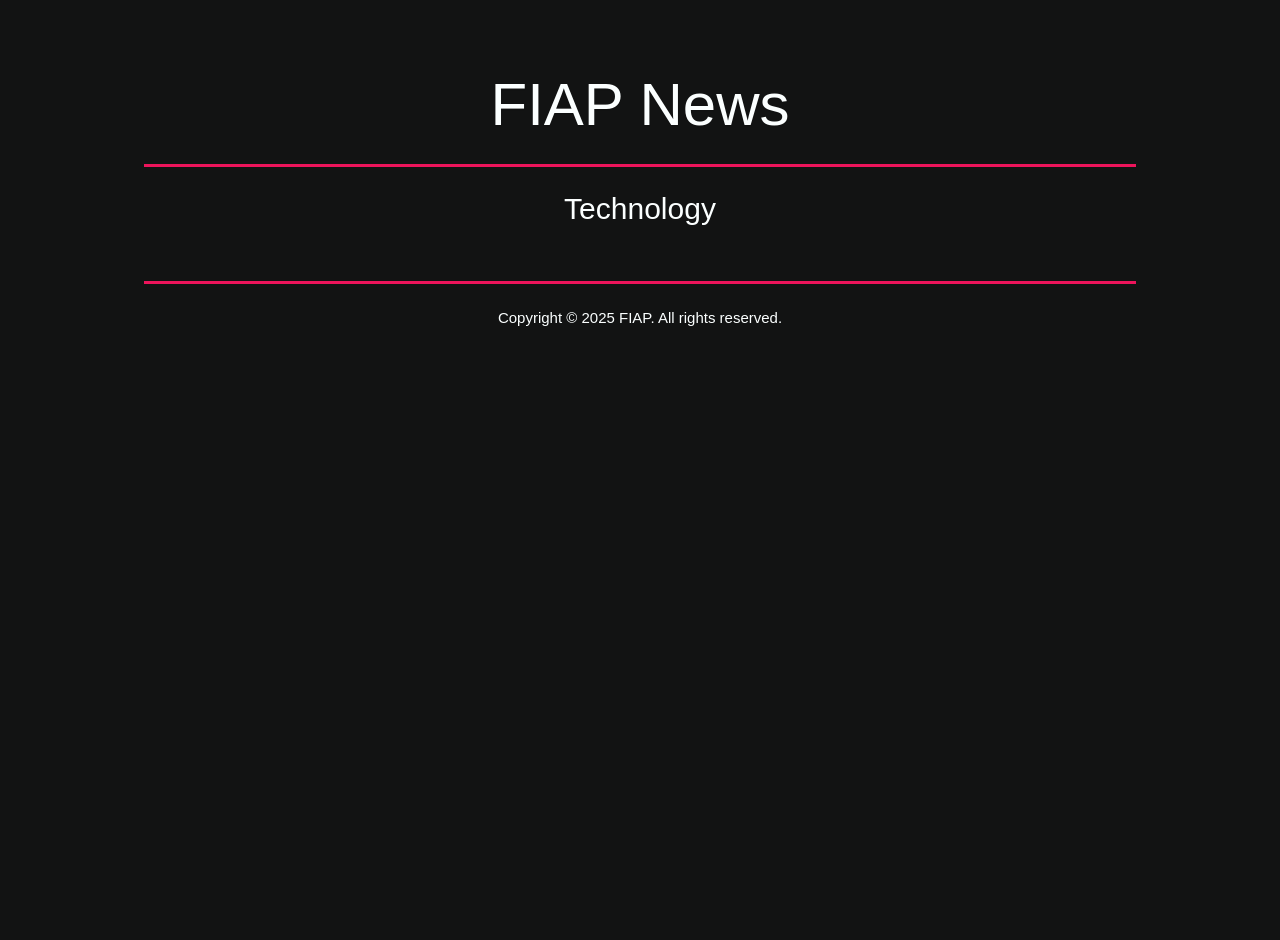
<file: frontend/index.html>
<!DOCTYPE html>
<html lang="pt-BR">
<head>
    <meta charset="UTF-8">
    <title>Fiap News</title>
    <link rel="stylesheet" href="style.css">
</head>
<body>
    <header>
        <h1 class="site-title">FIAP News</h1>
        <hr class="header-line">
    </header>
    <main>
        <h2 class="subtitle">Technology</h2>
        <div id="news-container"></div>
    </main>
    <footer>
        <hr class="footer-line">
        <p class="copyright">Copyright © 2025 FIAP. All rights reserved.</p>
    </footer>
    <script src="script.js"></script>
</body>
</html>
</file>
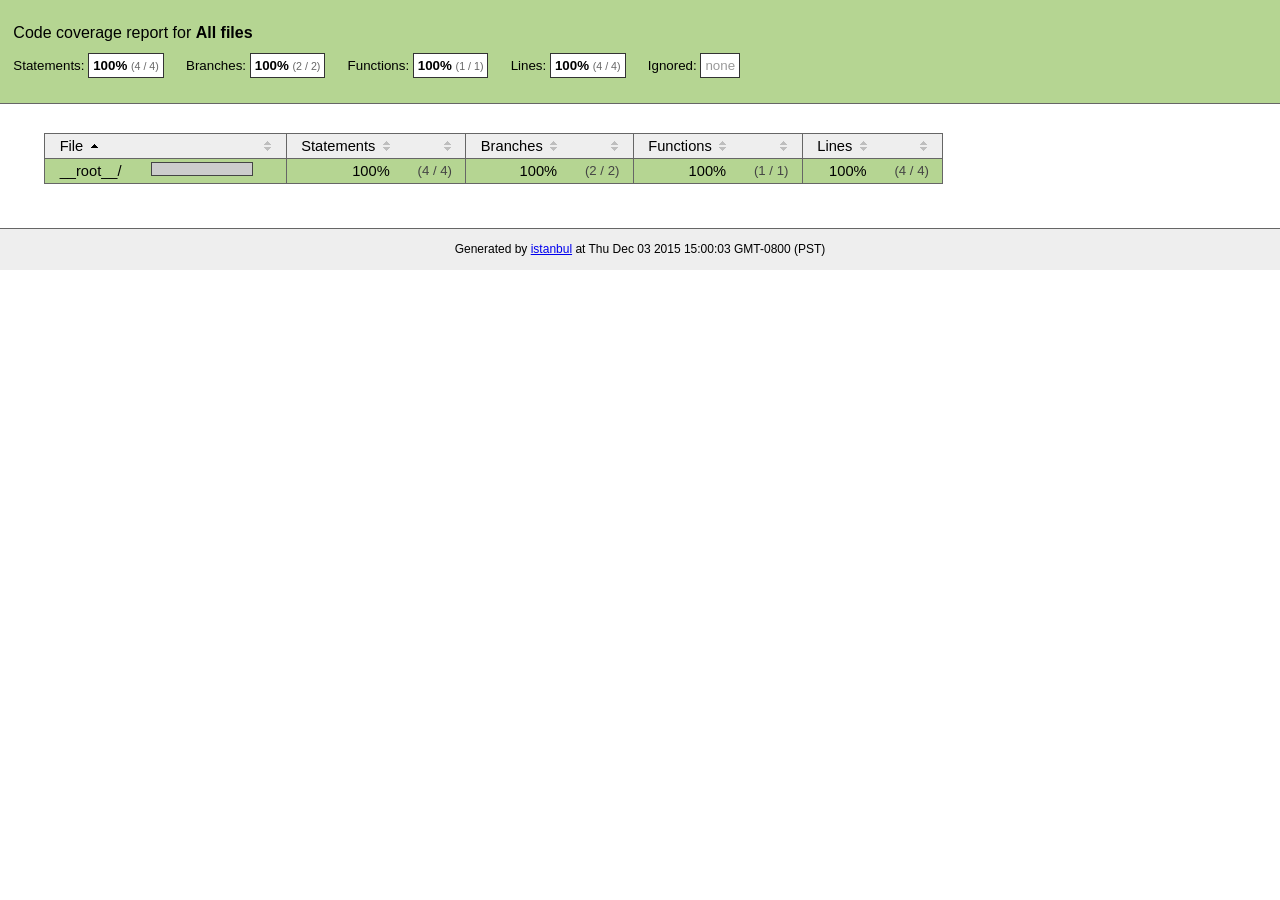
<file: backend/node_modules/unique-filename/coverage/index.html>
<!doctype html>
<html lang="en">
<head>
    <title>Code coverage report for All files</title>
    <meta charset="utf-8">
    <link rel="stylesheet" href="prettify.css">
    <link rel="stylesheet" href="base.css">
    <style type='text/css'>
        div.coverage-summary .sorter {
            background-image: url(sort-arrow-sprite.png);
        }
    </style>
</head>
<body>
<div class="header high">
    <h1>Code coverage report for <span class="entity">All files</span></h1>
    <h2>
        Statements: <span class="metric">100% <small>(4 / 4)</small></span> &nbsp;&nbsp;&nbsp;&nbsp;
        Branches: <span class="metric">100% <small>(2 / 2)</small></span> &nbsp;&nbsp;&nbsp;&nbsp;
        Functions: <span class="metric">100% <small>(1 / 1)</small></span> &nbsp;&nbsp;&nbsp;&nbsp;
        Lines: <span class="metric">100% <small>(4 / 4)</small></span> &nbsp;&nbsp;&nbsp;&nbsp;
        Ignored: <span class="metric"><span class="ignore-none">none</span></span> &nbsp;&nbsp;&nbsp;&nbsp;
    </h2>
    <div class="path"></div>
</div>
<div class="body">
<div class="coverage-summary">
<table>
<thead>
<tr>
   <th data-col="file" data-fmt="html" data-html="true" class="file">File</th>
   <th data-col="pic" data-type="number" data-fmt="html" data-html="true" class="pic"></th>
   <th data-col="statements" data-type="number" data-fmt="pct" class="pct">Statements</th>
   <th data-col="statements_raw" data-type="number" data-fmt="html" class="abs"></th>
   <th data-col="branches" data-type="number" data-fmt="pct" class="pct">Branches</th>
   <th data-col="branches_raw" data-type="number" data-fmt="html" class="abs"></th>
   <th data-col="functions" data-type="number" data-fmt="pct" class="pct">Functions</th>
   <th data-col="functions_raw" data-type="number" data-fmt="html" class="abs"></th>
   <th data-col="lines" data-type="number" data-fmt="pct" class="pct">Lines</th>
   <th data-col="lines_raw" data-type="number" data-fmt="html" class="abs"></th>
</tr>
</thead>
<tbody><tr>
	<td class="file high" data-value="__root__/"><a href="__root__/index.html">__root__/</a></td>
	<td data-value="100" class="pic high"><span class="cover-fill cover-full" style="width: 100px;"></span><span class="cover-empty" style="width:0px;"></span></td>
	<td data-value="100" class="pct high">100%</td>
	<td data-value="4" class="abs high">(4&nbsp;/&nbsp;4)</td>
	<td data-value="100" class="pct high">100%</td>
	<td data-value="2" class="abs high">(2&nbsp;/&nbsp;2)</td>
	<td data-value="100" class="pct high">100%</td>
	<td data-value="1" class="abs high">(1&nbsp;/&nbsp;1)</td>
	<td data-value="100" class="pct high">100%</td>
	<td data-value="4" class="abs high">(4&nbsp;/&nbsp;4)</td>
	</tr>

</tbody>
</table>
</div>
</div>
<div class="footer">
    <div class="meta">Generated by <a href="http://istanbul-js.org/" target="_blank">istanbul</a> at Thu Dec 03 2015 15:00:03 GMT-0800 (PST)</div>
</div>
<script src="prettify.js"></script>
<script>
window.onload = function () {
        if (typeof prettyPrint === 'function') {
            prettyPrint();
        }
};
</script>
<script src="sorter.js"></script>
</body>
</html>
</file>
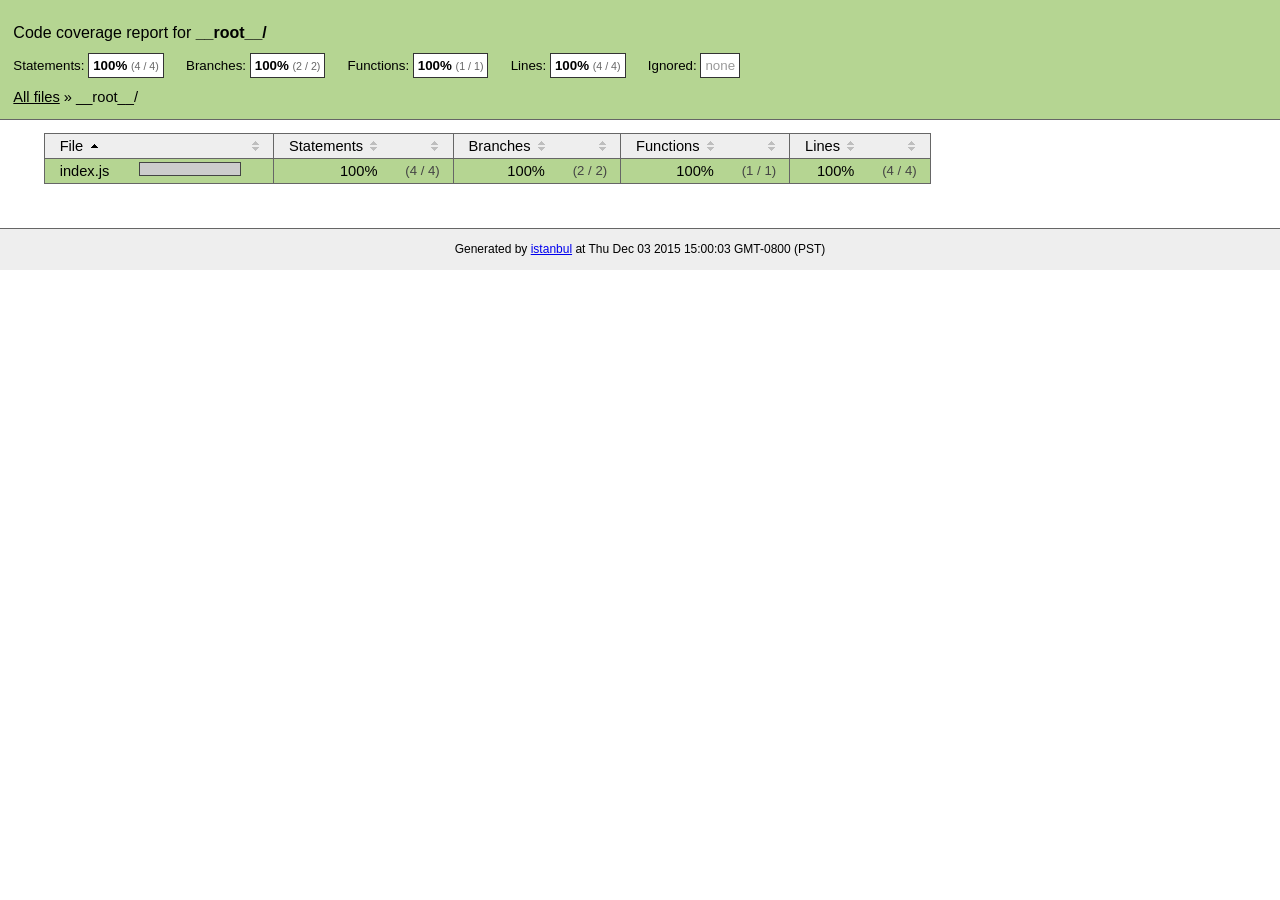
<file: backend/node_modules/unique-filename/coverage/__root__/index.html>
<!doctype html>
<html lang="en">
<head>
    <title>Code coverage report for __root__/</title>
    <meta charset="utf-8">
    <link rel="stylesheet" href="../prettify.css">
    <link rel="stylesheet" href="../base.css">
    <style type='text/css'>
        div.coverage-summary .sorter {
            background-image: url(../sort-arrow-sprite.png);
        }
    </style>
</head>
<body>
<div class="header high">
    <h1>Code coverage report for <span class="entity">__root__/</span></h1>
    <h2>
        Statements: <span class="metric">100% <small>(4 / 4)</small></span> &nbsp;&nbsp;&nbsp;&nbsp;
        Branches: <span class="metric">100% <small>(2 / 2)</small></span> &nbsp;&nbsp;&nbsp;&nbsp;
        Functions: <span class="metric">100% <small>(1 / 1)</small></span> &nbsp;&nbsp;&nbsp;&nbsp;
        Lines: <span class="metric">100% <small>(4 / 4)</small></span> &nbsp;&nbsp;&nbsp;&nbsp;
        Ignored: <span class="metric"><span class="ignore-none">none</span></span> &nbsp;&nbsp;&nbsp;&nbsp;
    </h2>
    <div class="path"><a href="../index.html">All files</a> &#187; __root__/</div>
</div>
<div class="body">
<div class="coverage-summary">
<table>
<thead>
<tr>
   <th data-col="file" data-fmt="html" data-html="true" class="file">File</th>
   <th data-col="pic" data-type="number" data-fmt="html" data-html="true" class="pic"></th>
   <th data-col="statements" data-type="number" data-fmt="pct" class="pct">Statements</th>
   <th data-col="statements_raw" data-type="number" data-fmt="html" class="abs"></th>
   <th data-col="branches" data-type="number" data-fmt="pct" class="pct">Branches</th>
   <th data-col="branches_raw" data-type="number" data-fmt="html" class="abs"></th>
   <th data-col="functions" data-type="number" data-fmt="pct" class="pct">Functions</th>
   <th data-col="functions_raw" data-type="number" data-fmt="html" class="abs"></th>
   <th data-col="lines" data-type="number" data-fmt="pct" class="pct">Lines</th>
   <th data-col="lines_raw" data-type="number" data-fmt="html" class="abs"></th>
</tr>
</thead>
<tbody><tr>
	<td class="file high" data-value="index.js"><a href="index.js.html">index.js</a></td>
	<td data-value="100" class="pic high"><span class="cover-fill cover-full" style="width: 100px;"></span><span class="cover-empty" style="width:0px;"></span></td>
	<td data-value="100" class="pct high">100%</td>
	<td data-value="4" class="abs high">(4&nbsp;/&nbsp;4)</td>
	<td data-value="100" class="pct high">100%</td>
	<td data-value="2" class="abs high">(2&nbsp;/&nbsp;2)</td>
	<td data-value="100" class="pct high">100%</td>
	<td data-value="1" class="abs high">(1&nbsp;/&nbsp;1)</td>
	<td data-value="100" class="pct high">100%</td>
	<td data-value="4" class="abs high">(4&nbsp;/&nbsp;4)</td>
	</tr>

</tbody>
</table>
</div>
</div>
<div class="footer">
    <div class="meta">Generated by <a href="http://istanbul-js.org/" target="_blank">istanbul</a> at Thu Dec 03 2015 15:00:03 GMT-0800 (PST)</div>
</div>
<script src="../prettify.js"></script>
<script>
window.onload = function () {
        if (typeof prettyPrint === 'function') {
            prettyPrint();
        }
};
</script>
<script src="../sorter.js"></script>
</body>
</html>
</file>
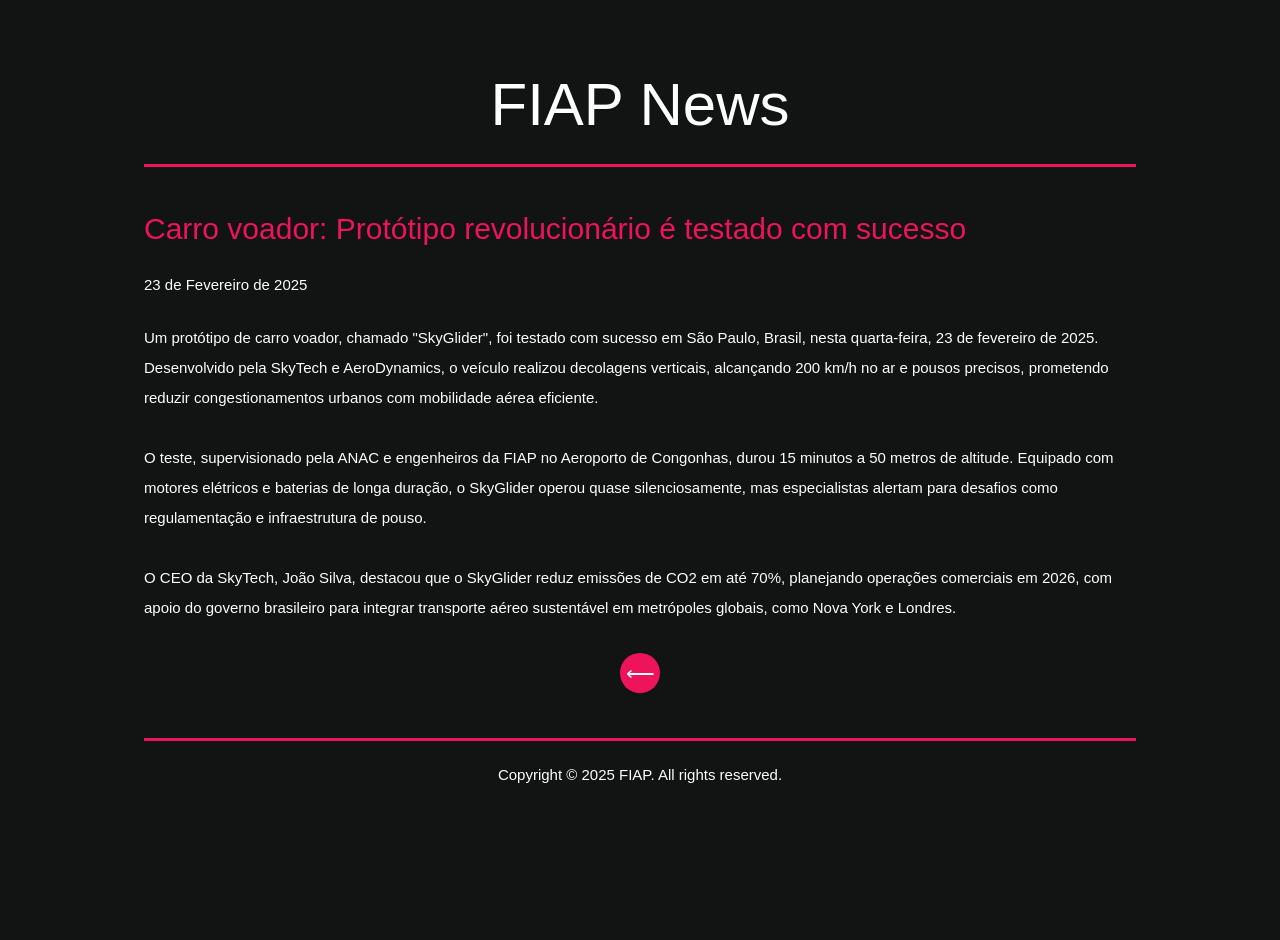
<file: frontend/carro-voador.html>
<!DOCTYPE html>
<html lang="pt-BR">
<head>
    <meta charset="UTF-8">
    <title>Carro voador: Protótipo revolucionário é testado com sucesso - Fiap News</title>
    <link rel="stylesheet" href="style.css">
</head>
<body>
    <header>
        <h1 class="site-title">FIAP News</h1>
        <hr class="header-line">
    </header>
    <main class="news-detail">
        <div class="news-text-full">
            <h2 class="news-title">Carro voador: Protótipo revolucionário é testado com sucesso</h2>
            <p class="news-date">23 de Fevereiro de 2025</p>
            <p class="news-content">Um protótipo de carro voador, chamado "SkyGlider", foi testado com sucesso em São Paulo, Brasil, nesta quarta-feira, 23 de fevereiro de 2025. Desenvolvido pela SkyTech e AeroDynamics, o veículo realizou decolagens verticais, alcançando 200 km/h no ar e pousos precisos, prometendo reduzir congestionamentos urbanos com mobilidade aérea eficiente.</p>
            <p class="news-content">O teste, supervisionado pela ANAC e engenheiros da FIAP no Aeroporto de Congonhas, durou 15 minutos a 50 metros de altitude. Equipado com motores elétricos e baterias de longa duração, o SkyGlider operou quase silenciosamente, mas especialistas alertam para desafios como regulamentação e infraestrutura de pouso.</p>
            <p class="news-content">O CEO da SkyTech, João Silva, destacou que o SkyGlider reduz emissões de CO2 em até 70%, planejando operações comerciais em 2026, com apoio do governo brasileiro para integrar transporte aéreo sustentável em metrópoles globais, como Nova York e Londres.</p>
        </div>
        <div class="back-button">
            <a href="index.html" class="back-link">⟵</a>
        </div>
    </main>
    <footer>
        <hr class="footer-line">
        <p class="copyright">Copyright © 2025 FIAP. All rights reserved.</p>
    </footer>
    <script src="script.js"></script>
</body>
</html>
</file>
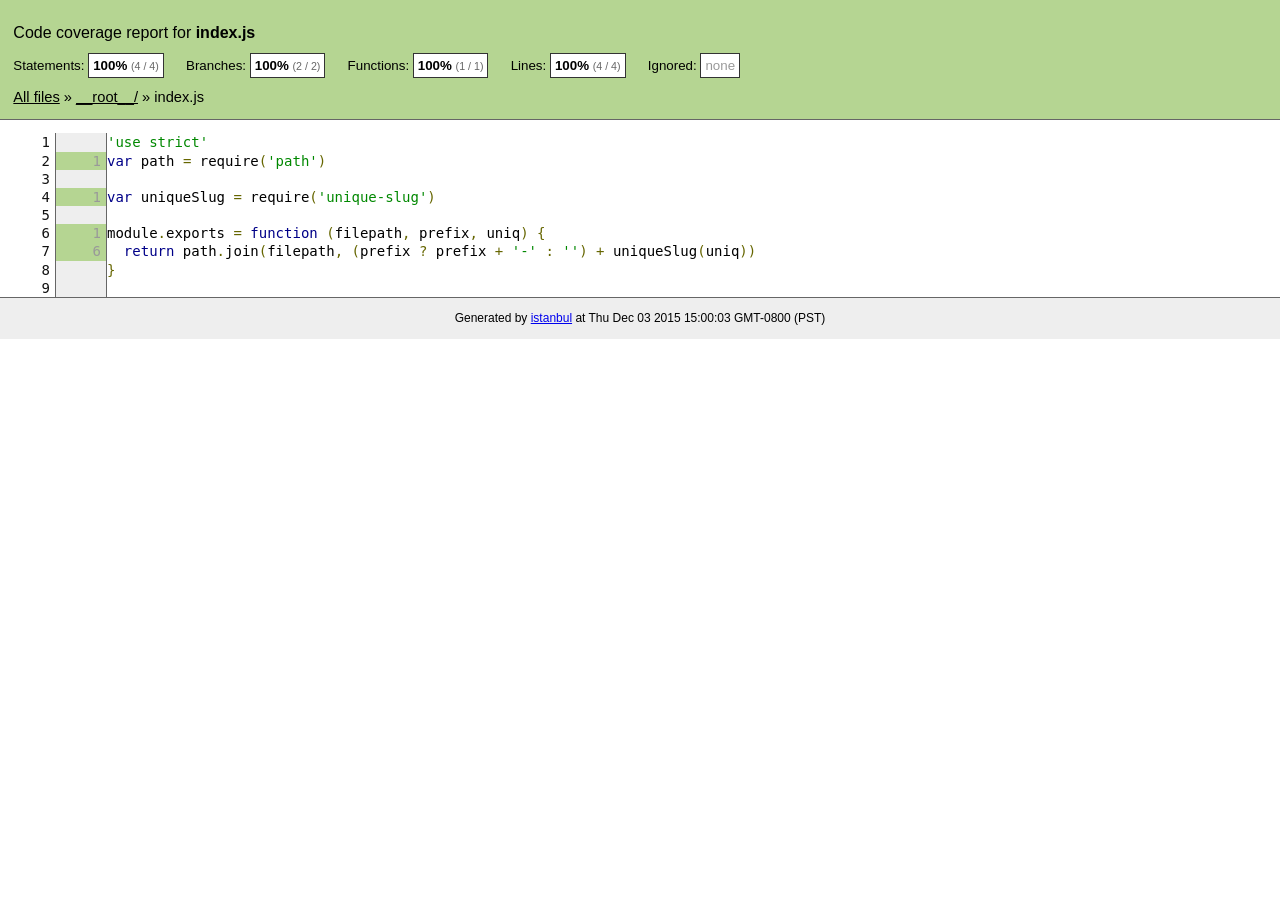
<file: backend/node_modules/unique-filename/coverage/__root__/index.js.html>
<!doctype html>
<html lang="en">
<head>
    <title>Code coverage report for index.js</title>
    <meta charset="utf-8">
    <link rel="stylesheet" href="../prettify.css">
    <link rel="stylesheet" href="../base.css">
    <style type='text/css'>
        div.coverage-summary .sorter {
            background-image: url(../sort-arrow-sprite.png);
        }
    </style>
</head>
<body>
<div class="header high">
    <h1>Code coverage report for <span class="entity">index.js</span></h1>
    <h2>
        Statements: <span class="metric">100% <small>(4 / 4)</small></span> &nbsp;&nbsp;&nbsp;&nbsp;
        Branches: <span class="metric">100% <small>(2 / 2)</small></span> &nbsp;&nbsp;&nbsp;&nbsp;
        Functions: <span class="metric">100% <small>(1 / 1)</small></span> &nbsp;&nbsp;&nbsp;&nbsp;
        Lines: <span class="metric">100% <small>(4 / 4)</small></span> &nbsp;&nbsp;&nbsp;&nbsp;
        Ignored: <span class="metric"><span class="ignore-none">none</span></span> &nbsp;&nbsp;&nbsp;&nbsp;
    </h2>
    <div class="path"><a href="../index.html">All files</a> &#187; <a href="index.html">__root__/</a> &#187; index.js</div>
</div>
<div class="body">
<pre><table class="coverage">
<tr><td class="line-count">1
2
3
4
5
6
7
8
9</td><td class="line-coverage"><span class="cline-any cline-neutral">&nbsp;</span>
<span class="cline-any cline-yes">1</span>
<span class="cline-any cline-neutral">&nbsp;</span>
<span class="cline-any cline-yes">1</span>
<span class="cline-any cline-neutral">&nbsp;</span>
<span class="cline-any cline-yes">1</span>
<span class="cline-any cline-yes">6</span>
<span class="cline-any cline-neutral">&nbsp;</span>
<span class="cline-any cline-neutral">&nbsp;</span></td><td class="text"><pre class="prettyprint lang-js">'use strict'
var path = require('path')
&nbsp;
var uniqueSlug = require('unique-slug')
&nbsp;
module.exports = function (filepath, prefix, uniq) {
  return path.join(filepath, (prefix ? prefix + '-' : '') + uniqueSlug(uniq))
}
&nbsp;</pre></td></tr>
</table></pre>

</div>
<div class="footer">
    <div class="meta">Generated by <a href="http://istanbul-js.org/" target="_blank">istanbul</a> at Thu Dec 03 2015 15:00:03 GMT-0800 (PST)</div>
</div>
<script src="../prettify.js"></script>
<script>
window.onload = function () {
        if (typeof prettyPrint === 'function') {
            prettyPrint();
        }
};
</script>
<script src="../sorter.js"></script>
</body>
</html>
</file>
<file: frontend/style.css>
body {
    font-family: Arial, Helvetica, sans-serif;
    background-color: #121313;
    margin: 0;
    padding: 20px;
    min-height: 100vh;
    display: flex;
    flex-direction: column;
    align-items: center;
}

header {
    margin-top: 50px;
    width: 80%;
    max-width: 1200px;
    text-align: center;
}

.header-line {
    width: 100%;
    max-width: none;
    margin: 0 auto;
    border: 0;
    border-top: 3px solid #ed145b;
    margin: 25px 0;
}

.site-title {
    color: #FBFFFF;
    font-size: 60px;
    font-weight: 100;
    margin: 0;
    text-align: center;
    text-shadow: 0 1px 1px rgba(0, 0, 0, 0.1);
}

.subtitle {
    color: #FBFFFF;
    font-size: 30px;
    font-weight: 500;
    text-align: center;
    margin: 0 0 30px 0;
}

main {
    width: 80%;
    max-width: 1200px;
    margin: 0 auto;
}

#news-container {
    display: grid;
    grid-template-columns: repeat(2, 1fr);
    gap: 20px;
}

.news-item {
    background: #121313;
    border: 2px solid #ed145b;
    border-radius: 10px;
    padding: 20px;
    box-shadow: 0 2px 10px #ed145b;
    transition: all 0.3s ease;
}

.news-item:hover {
    box-shadow: 0 4px 15px #FBFFFF;
    transform: translateY(-3px);
}

.news-item h2 {
    color: #ed145b;
    font-size: 30px;
    font-weight: 100;
    margin: 0 0 10px 0;
}

.news-item .date {
    color: #FBFFFF;
    font-size: 15px;
    margin: 0 0 10px 0;
}

.news-item p {
    color: #FBFFFF;
    font-size: 20px;
    margin: 0 0 15px 0;
}

.read-more {
    display: inline-block;
    background-color: #ed145b;
    color: #FBFFFF;
    padding: 0;
    border-radius: 50%;
    text-decoration: none;
    font-size: 20px;
    width: 40px;
    height: 40px;
    line-height: 40px;
    text-align: center;
    transition: all 0.3s ease;
}

.read-more:hover {
    background-color: #ed145b;
    box-shadow: 0 4px 15px #FBFFFF;
    transform: translateY(-3px);
}

.news-detail {
    width: 80%;
    max-width: 1200px;
    margin: 0 auto;
    padding: 20px;
}

.news-detail-content {
    background: #121313;
    border: 2px solid #ed145b;
    border-radius: 10px;
    padding: 20px;
    box-shadow: 0 2px 10px #ed145b;
    margin-bottom: 30px;
}

.news-text-full {
    width: 100%;
}

.news-title {
    color: #ed145b;
    font-size: 30px;
    font-weight: 100;
    margin: 0 0 30px 0;
}

.news-date {
    color: #FBFFFF;
    font-size: 15px;
    margin: 0 0 30px 0;
}

.news-content {
    color: #FBFFFF;
    font-size: 15px;
    line-height: 2;
    margin: 0 0 30px 0;
}

.back-button {
    text-align: center;
    margin-top: 20px;
}

.back-link {
    display: inline-block;
    background-color: #ed145b;
    color: #FBFFFF;
    padding: 0;
    border-radius: 50%;
    text-decoration: none;
    font-size: 20px;
    width: 40px;
    height: 40px;
    line-height: 40px;
    text-align: center;
    transition: all 0.3s ease;
}

.back-link:hover {
    box-shadow: 0 4px 15px #FBFFFF;
    transform: translateY(-3px);
}

footer {
    margin-top: 0px;
    width: 80%;
    max-width: 1200px;
    text-align: center;
}

.footer-line {
    border: 0;
    border-top: 3px solid #ed145b;
    margin: 25px 0;
}

.copyright {
    color: #FBFFFF;
    font-size: 15px;
    margin: 0;
    font-weight: 200;
}
</file>
<file: backend/node_modules/unique-filename/coverage/prettify.css>
.pln{color:#000}@media screen{.str{color:#080}.kwd{color:#008}.com{color:#800}.typ{color:#606}.lit{color:#066}.pun,.opn,.clo{color:#660}.tag{color:#008}.atn{color:#606}.atv{color:#080}.dec,.var{color:#606}.fun{color:red}}@media print,projection{.str{color:#060}.kwd{color:#006;font-weight:bold}.com{color:#600;font-style:italic}.typ{color:#404;font-weight:bold}.lit{color:#044}.pun,.opn,.clo{color:#440}.tag{color:#006;font-weight:bold}.atn{color:#404}.atv{color:#060}}pre.prettyprint{padding:2px;border:1px solid #888}ol.linenums{margin-top:0;margin-bottom:0}li.L0,li.L1,li.L2,li.L3,li.L5,li.L6,li.L7,li.L8{list-style-type:none}li.L1,li.L3,li.L5,li.L7,li.L9{background:#eee}
</file>
<file: backend/node_modules/unique-filename/coverage/base.css>
body, html {
    margin:0; padding: 0;
}
body {
    font-family: Helvetica Neue, Helvetica,Arial;
    font-size: 10pt;
}
div.header, div.footer {
    background: #eee;
    padding: 1em;
}
div.header {
    z-index: 100;
    position: fixed;
    top: 0;
    border-bottom: 1px solid #666;
    width: 100%;
}
div.footer {
    border-top: 1px solid #666;
}
div.body {
    margin-top: 10em;
}
div.meta {
    font-size: 90%;
    text-align: center;
}
h1, h2, h3 {
    font-weight: normal;
}
h1 {
    font-size: 12pt;
}
h2 {
    font-size: 10pt;
}
pre {
    font-family: Consolas, Menlo, Monaco, monospace;
    margin: 0;
    padding: 0;
    line-height: 1.3;
    font-size: 14px;
    -moz-tab-size: 2;
    -o-tab-size:  2;
    tab-size: 2;
}

div.path { font-size: 110%; }
div.path a:link, div.path a:visited { color: #000; }
table.coverage { border-collapse: collapse; margin:0; padding: 0 }

table.coverage td {
    margin: 0;
    padding: 0;
    color: #111;
    vertical-align: top;
}
table.coverage td.line-count {
    width: 50px;
    text-align: right;
    padding-right: 5px;
}
table.coverage td.line-coverage {
    color: #777 !important;
    text-align: right;
    border-left: 1px solid #666;
    border-right: 1px solid #666;
}

table.coverage td.text {
}

table.coverage td span.cline-any {
    display: inline-block;
    padding: 0 5px;
    width: 40px;
}
table.coverage td span.cline-neutral {
    background: #eee;
}
table.coverage td span.cline-yes {
    background: #b5d592;
    color: #999;
}
table.coverage td span.cline-no {
    background: #fc8c84;
}

.cstat-yes { color: #111; }
.cstat-no { background: #fc8c84; color: #111; }
.fstat-no { background: #ffc520; color: #111 !important; }
.cbranch-no { background:  yellow !important; color: #111; }

.cstat-skip { background: #ddd; color: #111; }
.fstat-skip { background: #ddd; color: #111 !important; }
.cbranch-skip { background: #ddd !important; color: #111; }

.missing-if-branch {
    display: inline-block;
    margin-right: 10px;
    position: relative;
    padding: 0 4px;
    background: black;
    color: yellow;
}

.skip-if-branch {
    display: none;
    margin-right: 10px;
    position: relative;
    padding: 0 4px;
    background: #ccc;
    color: white;
}

.missing-if-branch .typ, .skip-if-branch .typ {
    color: inherit !important;
}

.entity, .metric { font-weight: bold; }
.metric { display: inline-block; border: 1px solid #333; padding: 0.3em; background: white; }
.metric small { font-size: 80%; font-weight: normal; color: #666; }

div.coverage-summary table { border-collapse: collapse; margin: 3em; font-size: 110%; }
div.coverage-summary td, div.coverage-summary table  th { margin: 0; padding: 0.25em 1em; border-top: 1px solid #666; border-bottom: 1px solid #666; }
div.coverage-summary th { text-align: left; border: 1px solid #666; background: #eee; font-weight: normal; }
div.coverage-summary th.file { border-right: none !important; }
div.coverage-summary th.pic { border-left: none !important; text-align: right; }
div.coverage-summary th.pct { border-right: none !important; }
div.coverage-summary th.abs { border-left: none !important; text-align: right; }
div.coverage-summary td.pct { text-align: right; border-left: 1px solid #666; }
div.coverage-summary td.abs { text-align: right; font-size: 90%; color: #444; border-right: 1px solid #666; }
div.coverage-summary td.file { border-left: 1px solid #666; white-space: nowrap;  }
div.coverage-summary td.pic { min-width: 120px !important;  }
div.coverage-summary a:link { text-decoration: none; color: #000; }
div.coverage-summary a:visited { text-decoration: none; color: #777; }
div.coverage-summary a:hover { text-decoration: underline; }
div.coverage-summary tfoot td { border-top: 1px solid #666; }

div.coverage-summary .sorter {
    height: 10px;
    width: 7px;
    display: inline-block;
    margin-left: 0.5em;
    background: url(sort-arrow-sprite.png) no-repeat scroll 0 0 transparent;
}
div.coverage-summary .sorted .sorter {
    background-position: 0 -20px;
}
div.coverage-summary .sorted-desc .sorter {
    background-position: 0 -10px;
}

.high { background: #b5d592 !important; }
.medium { background: #ffe87c !important; }
.low { background: #fc8c84 !important; }

span.cover-fill, span.cover-empty {
    display:inline-block;
    border:1px solid #444;
    background: white;
    height: 12px;
}
span.cover-fill {
    background: #ccc;
    border-right: 1px solid #444;
}
span.cover-empty {
    background: white;
    border-left: none;
}
span.cover-full {
    border-right: none !important;
}
pre.prettyprint {
    border: none !important;
    padding: 0 !important;
    margin: 0 !important;
}
.com { color: #999 !important; }
.ignore-none { color: #999; font-weight: normal; }
</file>
